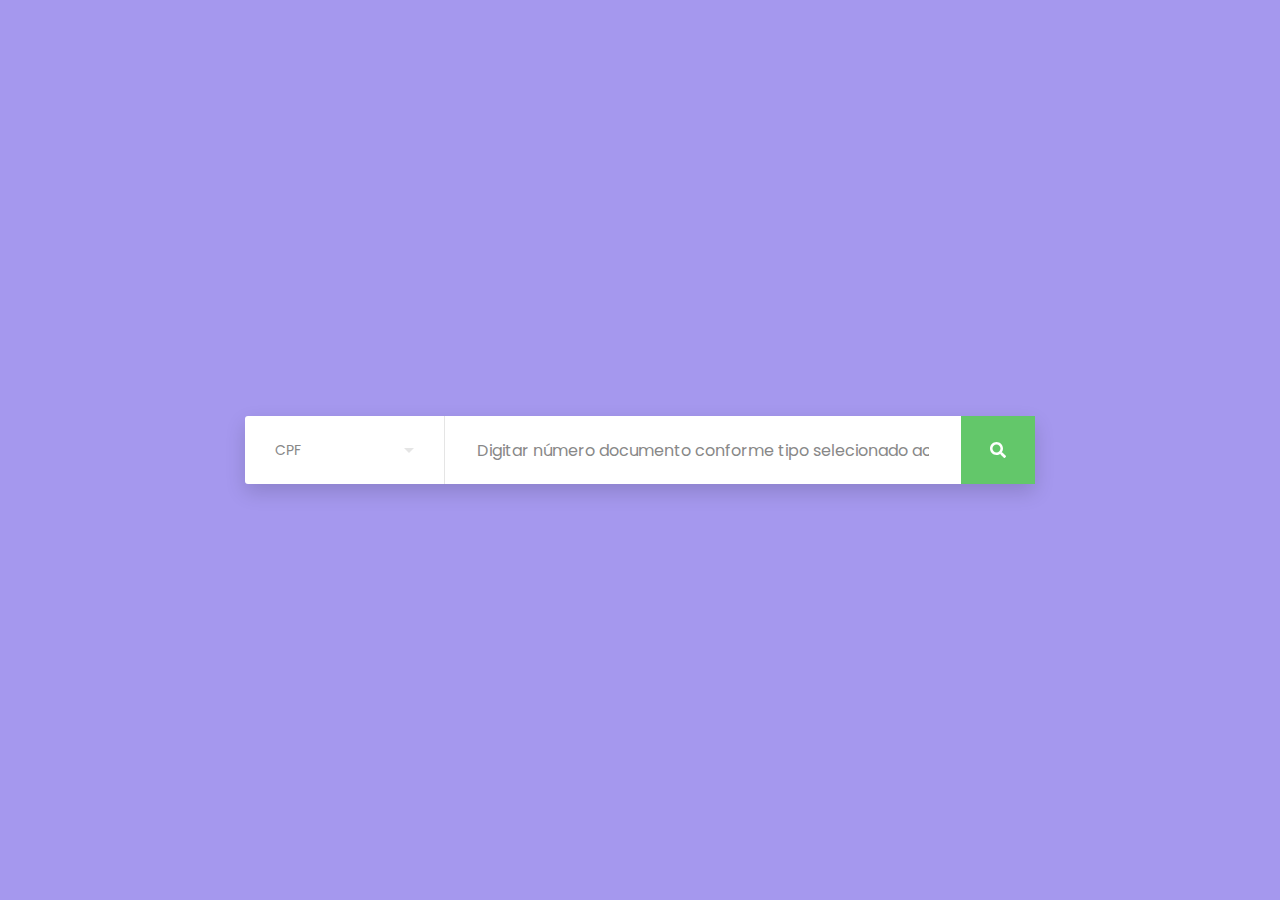
<file: Front/index.html>
<html>
  <head>
    <meta http-equiv="Content-Type" content="text/html; charset=UTF-8" />
    <meta name="viewport" content="width=device-width, initial-scale=1" />
    <meta http-equiv="X-UA-Compatible" content="IE=edge" />
    <meta name="author" content="colorlib.com">
    <link href="https://fonts.googleapis.com/css?family=Poppins" rel="stylesheet" />
    <link href="css/main.css" rel="stylesheet" />
    <script src="https://cdnjs.cloudflare.com/ajax/libs/jquery/3.4.1/jquery.min.js" integrity="sha256-CSXorXvZcTkaix6Yvo6HppcZGetbYMGWSFlBw8HfCJo=" crossorigin="anonymous"></script>
  
    <link href="https://stackpath.bootstrapcdn.com/bootstrap/4.3.1/css/bootstrap.min.css" rel="stylesheet" integrity="sha384-ggOyR0iXCbMQv3Xipma34MD+dH/1fQ784/j6cY/iJTQUOhcWr7x9JvoRxT2MZw1T" crossorigin="anonymous">
    <script src="https://stackpath.bootstrapcdn.com/bootstrap/4.3.1/js/bootstrap.bundle.min.js" integrity="sha384-xrRywqdh3PHs8keKZN+8zzc5TX0GRTLCcmivcbNJWm2rs5C8PRhcEn3czEjhAO9o" crossorigin="anonymous"></script>
    <script src="js/servicompo.js"></script>
  </head>
  <body>
    <div class="s003">
      <form>
        <div class="inner-form">
          <div class="input-field first-wrap">
            <div class="input-select">
              <select data-trigger="" name="choices-single-defaul" id="docType">
                <option placeholder="" value='cpf'>CPF</option>
                <option value='numOS'>Order de Serviço</option>
                <option value='numsinistro'>Número Sinistro</option>
              </select>
            </div>
          </div>
          <div class="input-field second-wrap">
            <input id="search" type="text"  autocomplete="off" placeholder="Digitar número documento conforme tipo selecionado ao lado." />
          </div>
          <div class="input-field third-wrap">
            <button class="btn-search" type="button" id="btnsearch">
              <svg class="svg-inline--fa fa-search fa-w-16" aria-hidden="true" data-prefix="fas" data-icon="search" role="img" xmlns="http://www.w3.org/2000/svg" viewBox="0 0 512 512">
                <path fill="currentColor" d="M505 442.7L405.3 343c-4.5-4.5-10.6-7-17-7H372c27.6-35.3 44-79.7 44-128C416 93.1 322.9 0 208 0S0 93.1 0 208s93.1 208 208 208c48.3 0 92.7-16.4 128-44v16.3c0 6.4 2.5 12.5 7 17l99.7 99.7c9.4 9.4 24.6 9.4 33.9 0l28.3-28.3c9.4-9.4 9.4-24.6.1-34zM208 336c-70.7 0-128-57.2-128-128 0-70.7 57.2-128 128-128 70.7 0 128 57.2 128 128 0 70.7-57.2 128-128 128z"></path>
              </svg>
            </button>
          </div>
        </div>
        <div id="dados" class="container"></div>
      </form>
    </div>


    <!-- Modal -->
<div class="modal fade" id="loadMe" tabindex="-1" role="dialog" aria-labelledby="loadMeLabel">
  <div class="modal-dialog modal-sm" role="document">
    <div class="modal-content">
      <div class="modal-body text-center">
        <div class="loader"></div>
        <div clas="loader-txt">
          <p>AGUARDE....</p>
        </div>
      </div>
    </div>
  </div>
</div>
    
    <script src="js/extention/choices.js"></script>
    
    <script>
      const choices = new Choices('[data-trigger]',
      {
        searchEnabled: false,
        itemSelectText: '',
      });

      $("#btnsearch").click(       
        function(){ 
          var docNumber = $("#search").val();
          var docType = $("#docType").val();
          $("#dados").html();
          getOrders(docType,docNumber);

        }
      );

    </script>
  </body><!-- This templates was made by Colorlib (https://colorlib.com) -->
</html>
</file>
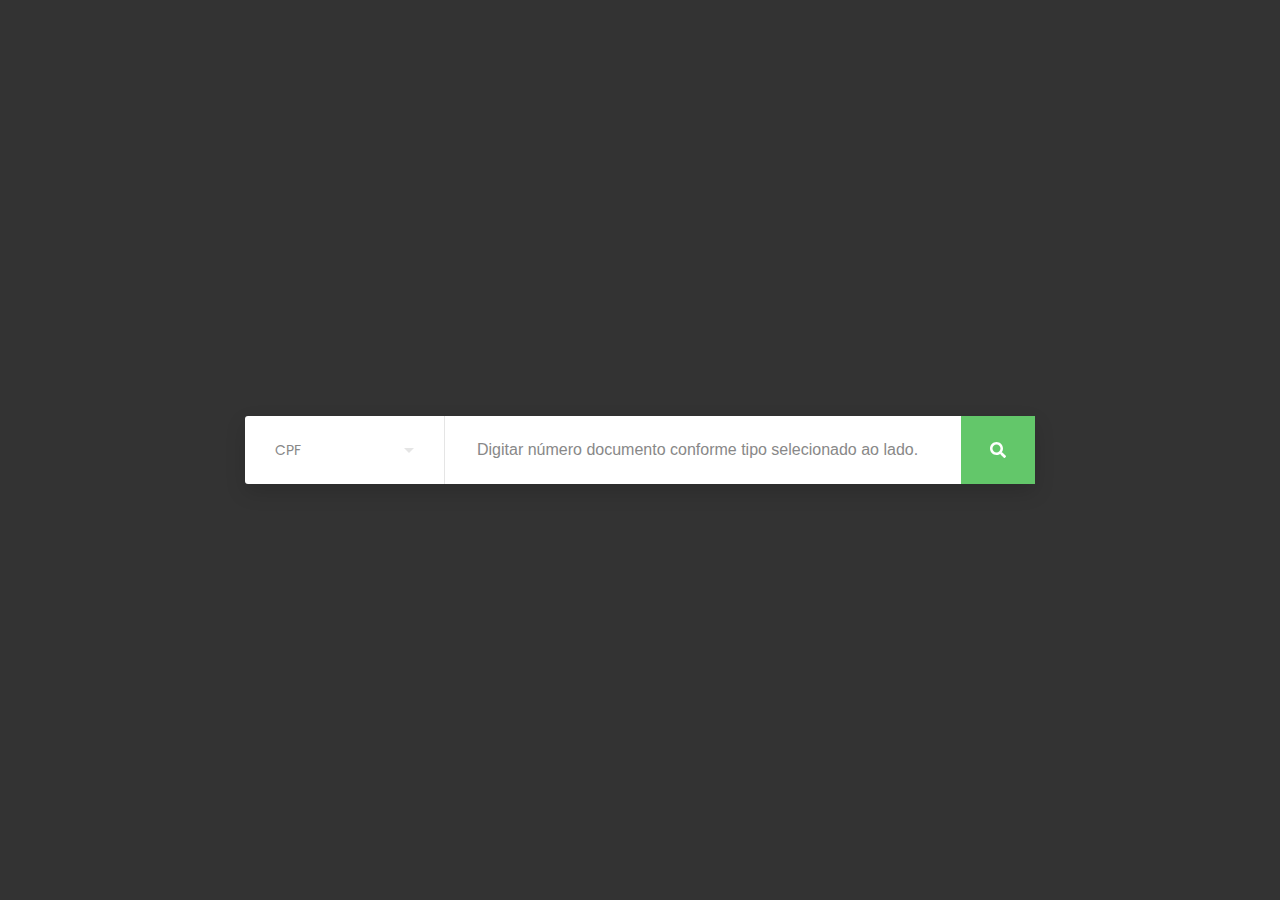
<file: Front-End/search-servicompo/index.html>
<html>
  <head>
    <meta http-equiv="Content-Type" content="text/html; charset=UTF-8" />
    <meta name="viewport" content="width=device-width, initial-scale=1" />
    <meta http-equiv="X-UA-Compatible" content="IE=edge" />
    <meta name="author" content="colorlib.com">
    <link href="https://fonts.googleapis.com/css?family=Poppins" rel="stylesheet" />
    <link href="css/main.css" rel="stylesheet" />
    <script src="https://cdnjs.cloudflare.com/ajax/libs/jquery/3.4.1/jquery.min.js" integrity="sha256-CSXorXvZcTkaix6Yvo6HppcZGetbYMGWSFlBw8HfCJo=" crossorigin="anonymous"></script>
  
  </head>
  <body>
    <div class="s003">
      <form>
        <div class="inner-form">
          <div class="input-field first-wrap">
            <div class="input-select">
              <select data-trigger="" name="choices-single-defaul" id="docType">
                <option placeholder="" value='cpf'>CPF</option>
                <option value='numOS'>Order de Serviço</option>
                <option vale='numSinistro'>Número Sinistro</option>
              </select>
            </div>
          </div>
          <div class="input-field second-wrap">
            <input id="search" type="text"  autocomplete="off" placeholder="Digitar número documento conforme tipo selecionado ao lado." />
          </div>
          <div class="input-field third-wrap">
            <button class="btn-search" type="button" id="btnsearch">
              <svg class="svg-inline--fa fa-search fa-w-16" aria-hidden="true" data-prefix="fas" data-icon="search" role="img" xmlns="http://www.w3.org/2000/svg" viewBox="0 0 512 512">
                <path fill="currentColor" d="M505 442.7L405.3 343c-4.5-4.5-10.6-7-17-7H372c27.6-35.3 44-79.7 44-128C416 93.1 322.9 0 208 0S0 93.1 0 208s93.1 208 208 208c48.3 0 92.7-16.4 128-44v16.3c0 6.4 2.5 12.5 7 17l99.7 99.7c9.4 9.4 24.6 9.4 33.9 0l28.3-28.3c9.4-9.4 9.4-24.6.1-34zM208 336c-70.7 0-128-57.2-128-128 0-70.7 57.2-128 128-128 70.7 0 128 57.2 128 128 0 70.7-57.2 128-128 128z"></path>
              </svg>
            </button>
          </div>
        </div>
      </form>
    </div>
    <script src="js/extention/choices.js"></script>
    <script src="js/servicompo.js"></script>
    <script>
      const choices = new Choices('[data-trigger]',
      {
        searchEnabled: false,
        itemSelectText: '',
      });

      $("#btnsearch").click(       
        function(){ 
          var docNumber = $("#search").val();
          var docType = $("#docType").val();
          getOrders(docType,docNumber);

        }
      );

    </script>
  </body><!-- This templates was made by Colorlib (https://colorlib.com) -->
</html>
</file>
<file: Front/css/main.css>
html {
  line-height: 1.15;
  /* 1 */
  -ms-text-size-adjust: 100%;
  /* 2 */
  -webkit-text-size-adjust: 100%;
  /* 2 */
}

/* Sections
   ========================================================================== */
/**
 * Remove the margin in all browsers (opinionated).
 */
body {
  margin: 0;
}

/**
 * Add the correct display in IE 9-.
 */
article,
aside,
footer,
header,
nav,
section {
  display: block;
}

/**
 * Correct the font size and margin on `h1` elements within `section` and
 * `article` contexts in Chrome, Firefox, and Safari.
 */
h1 {
  font-size: 2em;
  margin: 0.67em 0;
}

/* Grouping content
   ========================================================================== */
/**
 * Add the correct display in IE 9-.
 * 1. Add the correct display in IE.
 */
figcaption,
figure,
main {
  /* 1 */
  display: block;
}

/**
 * Add the correct margin in IE 8.
 */
figure {
  margin: 1em 40px;
}

/**
 * 1. Add the correct box sizing in Firefox.
 * 2. Show the overflow in Edge and IE.
 */
hr {
  box-sizing: content-box;
  /* 1 */
  height: 0;
  /* 1 */
  overflow: visible;
  /* 2 */
}

/**
 * 1. Correct the inheritance and scaling of font size in all browsers.
 * 2. Correct the odd `em` font sizing in all browsers.
 */
pre {
  font-family: monospace, monospace;
  /* 1 */
  font-size: 1em;
  /* 2 */
}

/* Text-level semantics
   ========================================================================== */
/**
 * 1. Remove the gray background on active links in IE 10.
 * 2. Remove gaps in links underline in iOS 8+ and Safari 8+.
 */
a {
  background-color: transparent;
  /* 1 */
  -webkit-text-decoration-skip: objects;
  /* 2 */
}

/**
 * 1. Remove the bottom border in Chrome 57- and Firefox 39-.
 * 2. Add the correct text decoration in Chrome, Edge, IE, Opera, and Safari.
 */
abbr[title] {
  border-bottom: none;
  /* 1 */
  text-decoration: underline;
  /* 2 */
  text-decoration: underline dotted;
  /* 2 */
}

/**
 * Prevent the duplicate application of `bolder` by the next rule in Safari 6.
 */
b,
strong {
  font-weight: inherit;
}

/**
 * Add the correct font weight in Chrome, Edge, and Safari.
 */
b,
strong {
  font-weight: bolder;
}

/**
 * 1. Correct the inheritance and scaling of font size in all browsers.
 * 2. Correct the odd `em` font sizing in all browsers.
 */
code,
kbd,
samp {
  font-family: monospace, monospace;
  /* 1 */
  font-size: 1em;
  /* 2 */
}

/**
 * Add the correct font style in Android 4.3-.
 */
dfn {
  font-style: italic;
}

/**
 * Add the correct background and color in IE 9-.
 */
mark {
  background-color: #ff0;
  color: #000;
}

/**
 * Add the correct font size in all browsers.
 */
small {
  font-size: 80%;
}

/**
 * Prevent `sub` and `sup` elements from affecting the line height in
 * all browsers.
 */
sub,
sup {
  font-size: 75%;
  line-height: 0;
  position: relative;
  vertical-align: baseline;
}

sub {
  bottom: -0.25em;
}

sup {
  top: -0.5em;
}

/* Embedded content
   ========================================================================== */
/**
 * Add the correct display in IE 9-.
 */
audio,
video {
  display: inline-block;
}

/**
 * Add the correct display in iOS 4-7.
 */
audio:not([controls]) {
  display: none;
  height: 0;
}

/**
 * Remove the border on images inside links in IE 10-.
 */
img {
  border-style: none;
}

/**
 * Hide the overflow in IE.
 */
svg:not(:root) {
  overflow: hidden;
}

/* Forms
   ========================================================================== */
/**
 * 1. Change the font styles in all browsers (opinionated).
 * 2. Remove the margin in Firefox and Safari.
 */
button,
input,
optgroup,
select,
textarea {
  font-family: sans-serif;
  /* 1 */
  font-size: 100%;
  /* 1 */
  line-height: 1.15;
  /* 1 */
  margin: 0;
  /* 2 */
}

/**
 * Show the overflow in IE.
 * 1. Show the overflow in Edge.
 */
button,
input {
  /* 1 */
  overflow: visible;
}

/**
 * Remove the inheritance of text transform in Edge, Firefox, and IE.
 * 1. Remove the inheritance of text transform in Firefox.
 */
button,
select {
  /* 1 */
  text-transform: none;
}

/**
 * 1. Prevent a WebKit bug where (2) destroys native `audio` and `video`
 *    controls in Android 4.
 * 2. Correct the inability to style clickable types in iOS and Safari.
 */
button,
html [type="button"],
[type="reset"],
[type="submit"] {
  -webkit-appearance: button;
  /* 2 */
}

/**
 * Remove the inner border and padding in Firefox.
 */
button::-moz-focus-inner,
[type="button"]::-moz-focus-inner,
[type="reset"]::-moz-focus-inner,
[type="submit"]::-moz-focus-inner {
  border-style: none;
  padding: 0;
}

/**
 * Restore the focus styles unset by the previous rule.
 */
button:-moz-focusring,
[type="button"]:-moz-focusring,
[type="reset"]:-moz-focusring,
[type="submit"]:-moz-focusring {
  outline: 1px dotted ButtonText;
}

/**
 * Correct the padding in Firefox.
 */
fieldset {
  padding: 0.35em 0.75em 0.625em;
}

/**
 * 1. Correct the text wrapping in Edge and IE.
 * 2. Correct the color inheritance from `fieldset` elements in IE.
 * 3. Remove the padding so developers are not caught out when they zero out
 *    `fieldset` elements in all browsers.
 */
legend {
  box-sizing: border-box;
  /* 1 */
  color: inherit;
  /* 2 */
  display: table;
  /* 1 */
  max-width: 100%;
  /* 1 */
  padding: 0;
  /* 3 */
  white-space: normal;
  /* 1 */
}

/**
 * 1. Add the correct display in IE 9-.
 * 2. Add the correct vertical alignment in Chrome, Firefox, and Opera.
 */
progress {
  display: inline-block;
  /* 1 */
  vertical-align: baseline;
  /* 2 */
}

/**
 * Remove the default vertical scrollbar in IE.
 */
textarea {
  overflow: auto;
}

/**
 * 1. Add the correct box sizing in IE 10-.
 * 2. Remove the padding in IE 10-.
 */
[type="checkbox"],
[type="radio"] {
  box-sizing: border-box;
  /* 1 */
  padding: 0;
  /* 2 */
}

/**
 * Correct the cursor style of increment and decrement buttons in Chrome.
 */
[type="number"]::-webkit-inner-spin-button,
[type="number"]::-webkit-outer-spin-button {
  height: auto;
}

/**
 * 1. Correct the odd appearance in Chrome and Safari.
 * 2. Correct the outline style in Safari.
 */
[type="search"] {
  -webkit-appearance: textfield;
  /* 1 */
  outline-offset: -2px;
  /* 2 */
}

/**
 * Remove the inner padding and cancel buttons in Chrome and Safari on macOS.
 */
[type="search"]::-webkit-search-cancel-button,
[type="search"]::-webkit-search-decoration {
  -webkit-appearance: none;
}

/**
 * 1. Correct the inability to style clickable types in iOS and Safari.
 * 2. Change font properties to `inherit` in Safari.
 */
::-webkit-file-upload-button {
  -webkit-appearance: button;
  /* 1 */
  font: inherit;
  /* 2 */
}

/* Interactive
   ========================================================================== */
/*
 * Add the correct display in IE 9-.
 * 1. Add the correct display in Edge, IE, and Firefox.
 */
details,
menu {
  display: block;
}

/*
 * Add the correct display in all browsers.
 */
summary {
  display: list-item;
}

/* Scripting
   ========================================================================== */
/**
 * Add the correct display in IE 9-.
 */
canvas {
  display: inline-block;
}

/**
 * Add the correct display in IE.
 */
template {
  display: none;
}

/* Hidden
   ========================================================================== */
/**
 * Add the correct display in IE 10-.
 */
[hidden] {
  display: none;
}

html {
  height: 100%;
}

fieldset {
  margin: 0;
  padding: 0;
  -webkit-margin-start: 0;
  -webkit-margin-end: 0;
  -webkit-padding-before: 0;
  -webkit-padding-start: 0;
  -webkit-padding-end: 0;
  -webkit-padding-after: 0;
  border: 0;
}

legend {
  margin: 0;
  padding: 0;
  display: block;
  -webkit-padding-start: 0;
  -webkit-padding-end: 0;
}

/*===============================
=            Choices            =
===============================*/
.choices {
  position: relative;
  margin-bottom: 24px;
  font-size: 16px;
}

.choices:focus {
  outline: none;
}

.choices:last-child {
  margin-bottom: 0;
}

.choices.is-disabled .choices__inner, .choices.is-disabled .choices__input {
  background-color: #EAEAEA;
  cursor: not-allowed;
  -webkit-user-select: none;
     -moz-user-select: none;
      -ms-user-select: none;
          user-select: none;
}

.choices.is-disabled .choices__item {
  cursor: not-allowed;
}

.choices[data-type*="select-one"] {
  cursor: pointer;
}

.choices[data-type*="select-one"] .choices__inner {
  padding-bottom: 7.5px;
}

.choices[data-type*="select-one"] .choices__input {
  display: block;
  width: 100%;
  padding: 10px;
  border-bottom: 1px solid #DDDDDD;
  background-color: #FFFFFF;
  margin: 0;
}

.choices[data-type*="select-one"] .choices__button {
  background-image: url("../../icons/cross-inverse.svg");
  padding: 0;
  background-size: 8px;
  height: 100%;
  position: absolute;
  top: 50%;
  right: 0;
  margin-top: -10px;
  margin-right: 25px;
  height: 20px;
  width: 20px;
  border-radius: 10em;
  opacity: .5;
}

.choices[data-type*="select-one"] .choices__button:hover, .choices[data-type*="select-one"] .choices__button:focus {
  opacity: 1;
}

.choices[data-type*="select-one"] .choices__button:focus {
  box-shadow: 0px 0px 0px 2px #00BCD4;
}

.choices[data-type*="select-one"]:after {
  content: "";
  height: 0;
  width: 0;
  border-style: solid;
  border-color: #333333 transparent transparent transparent;
  border-width: 5px;
  position: absolute;
  right: 11.5px;
  top: 50%;
  margin-top: -2.5px;
  pointer-events: none;
}

.choices[data-type*="select-one"].is-open:after {
  border-color: transparent transparent #333333 transparent;
  margin-top: -7.5px;
}

.choices[data-type*="select-one"][dir="rtl"]:after {
  left: 11.5px;
  right: auto;
}

.choices[data-type*="select-one"][dir="rtl"] .choices__button {
  right: auto;
  left: 0;
  margin-left: 25px;
  margin-right: 0;
}

.choices[data-type*="select-multiple"] .choices__inner, .choices[data-type*="text"] .choices__inner {
  cursor: text;
}

.choices[data-type*="select-multiple"] .choices__button, .choices[data-type*="text"] .choices__button {
  position: relative;
  display: inline-block;
  margin-top: 0;
  margin-right: -4px;
  margin-bottom: 0;
  margin-left: 8px;
  padding-left: 16px;
  border-left: 1px solid #008fa1;
  background-image: url("../../icons/cross.svg");
  background-size: 8px;
  width: 8px;
  line-height: 1;
  opacity: .75;
}

.choices[data-type*="select-multiple"] .choices__button:hover, .choices[data-type*="select-multiple"] .choices__button:focus, .choices[data-type*="text"] .choices__button:hover, .choices[data-type*="text"] .choices__button:focus {
  opacity: 1;
}

.choices__inner {
  display: inline-block;
  vertical-align: top;
  width: 100%;
  background-color: #f9f9f9;
  padding: 7.5px 7.5px 3.75px;
  border: 1px solid #DDDDDD;
  border-radius: 2.5px;
  font-size: 14px;
  min-height: 44px;
  overflow: hidden;
}

.is-focused .choices__inner, .is-open .choices__inner {
  border-color: #b7b7b7;
}

.is-open .choices__inner {
  border-radius: 2.5px 2.5px 0 0;
}

.is-flipped.is-open .choices__inner {
  border-radius: 0 0 2.5px 2.5px;
}

.choices__list {
  margin: 0;
  padding-left: 0;
  list-style: none;
}

.choices__list--single {
  display: inline-block;
  padding: 4px 16px 4px 4px;
  width: 100%;
}

[dir="rtl"] .choices__list--single {
  padding-right: 4px;
  padding-left: 16px;
}

.choices__list--single .choices__item {
  width: 100%;
}

.choices__list--multiple {
  display: inline;
}

.choices__list--multiple .choices__item {
  display: inline-block;
  vertical-align: middle;
  border-radius: 20px;
  padding: 4px 10px;
  font-size: 12px;
  font-weight: 500;
  margin-right: 3.75px;
  margin-bottom: 3.75px;
  background-color: #00BCD4;
  border: 1px solid #00a5bb;
  color: #FFFFFF;
  word-break: break-all;
}

.choices__list--multiple .choices__item[data-deletable] {
  padding-right: 5px;
}

[dir="rtl"] .choices__list--multiple .choices__item {
  margin-right: 0;
  margin-left: 3.75px;
}

.choices__list--multiple .choices__item.is-highlighted {
  background-color: #00a5bb;
  border: 1px solid #008fa1;
}

.is-disabled .choices__list--multiple .choices__item {
  background-color: #aaaaaa;
  border: 1px solid #919191;
}

.choices__list--dropdown {
  display: none;
  z-index: 1;
  position: absolute;
  width: 100%;
  background-color: #FFFFFF;
  border: 1px solid #DDDDDD;
  top: 100%;
  margin-top: -1px;
  border-bottom-left-radius: 2.5px;
  border-bottom-right-radius: 2.5px;
  overflow: hidden;
  word-break: break-all;
}

.choices__list--dropdown.is-active {
  display: block;
}

.is-open .choices__list--dropdown {
  border-color: #b7b7b7;
}

.is-flipped .choices__list--dropdown {
  top: auto;
  bottom: 100%;
  margin-top: 0;
  margin-bottom: -1px;
  border-radius: .25rem .25rem 0 0;
}

.choices__list--dropdown .choices__list {
  position: relative;
  max-height: 300px;
  overflow: auto;
  -webkit-overflow-scrolling: touch;
  will-change: scroll-position;
}

.choices__list--dropdown .choices__item {
  position: relative;
  padding: 10px;
  font-size: 14px;
}

[dir="rtl"] .choices__list--dropdown .choices__item {
  text-align: right;
}

@media (min-width: 640px) {
  .choices__list--dropdown .choices__item--selectable {
    padding-right: 100px;
  }
  .choices__list--dropdown .choices__item--selectable:after {
    content: attr(data-select-text);
    font-size: 12px;
    opacity: 0;
    position: absolute;
    right: 10px;
    top: 50%;
    transform: translateY(-50%);
  }
  [dir="rtl"] .choices__list--dropdown .choices__item--selectable {
    text-align: right;
    padding-left: 100px;
    padding-right: 10px;
  }
  [dir="rtl"] .choices__list--dropdown .choices__item--selectable:after {
    right: auto;
    left: 10px;
  }
}

.choices__list--dropdown .choices__item--selectable.is-highlighted {
  background-color: #f2f2f2;
}

.choices__list--dropdown .choices__item--selectable.is-highlighted:after {
  opacity: .5;
}

.choices__item {
  cursor: default;
}

.choices__item--selectable {
  cursor: pointer;
}

.choices__item--disabled {
  cursor: not-allowed;
  -webkit-user-select: none;
     -moz-user-select: none;
      -ms-user-select: none;
          user-select: none;
  opacity: .5;
}

.choices__heading {
  font-weight: 600;
  font-size: 12px;
  padding: 10px;
  border-bottom: 1px solid #f7f7f7;
  color: gray;
}

.choices__button {
  text-indent: -9999px;
  -webkit-appearance: none;
  -moz-appearance: none;
       appearance: none;
  border: 0;
  background-color: transparent;
  background-repeat: no-repeat;
  background-position: center;
  cursor: pointer;
}

.choices__button:focus {
  outline: none;
}

.choices__input {
  display: inline-block;
  vertical-align: baseline;
  background-color: #f9f9f9;
  font-size: 14px;
  margin-bottom: 5px;
  border: 0;
  border-radius: 0;
  max-width: 100%;
  padding: 4px 0 4px 2px;
}

.choices__input:focus {
  outline: 0;
}

[dir="rtl"] .choices__input {
  padding-right: 2px;
  padding-left: 0;
}

.choices__placeholder {
  opacity: .5;
}

/*=====  End of Choices  ======*/
* {
  box-sizing: border-box;
}

.s003 {
  min-height: 100vh;
  display: -ms-flexbox;
  display: flex;
  -ms-flex-pack: center;
      justify-content: center;
  -ms-flex-align: center;
      align-items: center;
  font-family: 'Poppins', sans-serif;
  background-color: #a598ee;
  background-size: cover;
  background-position: center center;
  padding: 15px;
}

.s003 form {
  width: 100%;
  max-width: 790px;
  margin-bottom: 0;
}

.s003 form .inner-form {
  background: #fff;
  display: -ms-flexbox;
  display: flex;
  width: 100%;
  -ms-flex-pack: justify;
      justify-content: space-between;
  -ms-flex-align: center;
      align-items: center;
  box-shadow: 0px 8px 20px 0px rgba(0, 0, 0, 0.15);
  border-radius: 3px;
}

.s003 form .inner-form .input-field {
  height: 68px;
}

.s003 form .inner-form .input-field input {
  height: 100%;
  background: transparent;
  border: 0;
  display: block;
  width: 100%;
  padding: 10px 32px;
  font-size: 16px;
  color: #555;
}

.s003 form .inner-form .input-field input.placeholder {
  color: #888;
  font-size: 16px;
}

.s003 form .inner-form .input-field input:-moz-placeholder {
  color: #888;
  font-size: 16px;
}

.s003 form .inner-form .input-field input::-webkit-input-placeholder {
  color: #888;
  font-size: 16px;
}

.s003 form .inner-form .input-field input:hover, .s003 form .inner-form .input-field input:focus {
  box-shadow: none;
  outline: 0;
  border-color: #fff;
}

.s003 form .inner-form .input-field.first-wrap {
  width: 200px;
  border-right: 1px solid rgba(0, 0, 0, 0.1);
}

.s003 form .inner-form .input-field.first-wrap .choices__inner {
  background: transparent;
  border-radius: 0;
  border: 0;
  height: 100%;
  color: #fff;
  display: -ms-flexbox;
  display: flex;
  -ms-flex-align: center;
      align-items: center;
  padding: 10px 30px;
}

.s003 form .inner-form .input-field.first-wrap .choices__inner .choices__list.choices__list--single {
  display: -ms-flexbox;
  display: flex;
  padding: 0;
  -ms-flex-align: center;
      align-items: center;
  height: 100%;
}

.s003 form .inner-form .input-field.first-wrap .choices__inner .choices__item.choices__item--selectable.choices__placeholder {
  display: -ms-flexbox;
  display: flex;
  -ms-flex-align: center;
      align-items: center;
  height: 100%;
  opacity: 1;
  color: #888;
}

.s003 form .inner-form .input-field.first-wrap .choices__inner .choices__list--single .choices__item {
  display: -ms-flexbox;
  display: flex;
  -ms-flex-align: center;
      align-items: center;
  height: 100%;
  color: #555;
}

.s003 form .inner-form .input-field.first-wrap .choices[data-type*="select-one"]:after {
  right: 30px;
  border-color: #e5e5e5 transparent transparent transparent;
}

.s003 form .inner-form .input-field.first-wrap .choices__list.choices__list--dropdown {
  border: 0;
  background: #fff;
  padding: 20px 30px;
  margin-top: 2px;
  border-radius: 4px;
  box-shadow: 0px 8px 20px 0px rgba(0, 0, 0, 0.15);
}

.s003 form .inner-form .input-field.first-wrap .choices__list.choices__list--dropdown .choices__item--selectable {
  padding-right: 0;
}

.s003 form .inner-form .input-field.first-wrap .choices__list--dropdown .choices__item--selectable.is-highlighted {
  background: #fff;
  color: #63c76a;
}

.s003 form .inner-form .input-field.first-wrap .choices__list--dropdown .choices__item {
  color: #555;
  min-height: 24px;
}

.s003 form .inner-form .input-field.second-wrap {
  -ms-flex-positive: 1;
      flex-grow: 1;
}

.s003 form .inner-form .input-field.third-wrap {
  width: 74px;
}

.s003 form .inner-form .input-field.third-wrap .btn-search {
  height: 100%;
  width: 100%;
  white-space: nowrap;
  color: #fff;
  border: 0;
  cursor: pointer;
  background: #63c76a;
  transition: all .2s ease-out, color .2s ease-out;
}

.s003 form .inner-form .input-field.third-wrap .btn-search svg {
  width: 16px;
}

.s003 form .inner-form .input-field.third-wrap .btn-search:hover {
  background: #50c058;
}

.s003 form .inner-form .input-field.third-wrap .btn-search:focus {
  outline: 0;
  box-shadow: none;
}

@media screen and (max-width: 992px) {
  .s003 form .inner-form .input-field {
    height: 50px;
  }
}

@media screen and (max-width: 767px) {
  .s003 form .inner-form {
    -ms-flex-wrap: wrap;
        flex-wrap: wrap;
    padding: 20px;
  }
  .s003 form .inner-form .input-field {
    margin-bottom: 20px;
    border-bottom: 1px solid rgba(0, 0, 0, 0.1);
  }
  .s003 form .inner-form .input-field input {
    padding: 10px 15px;
  }
  .s003 form .inner-form .input-field.first-wrap {
    width: 100%;
    border-right: 0;
  }
  .s003 form .inner-form .input-field.first-wrap .choices__inner {
    padding: 10px 15px;
  }
  .s003 form .inner-form .input-field.first-wrap .choices[data-type*="select-one"]:after {
    right: 11.5px;
    border-color: #e5e5e5 transparent transparent transparent;
  }
  .s003 form .inner-form .input-field.second-wrap {
    width: 100%;
    margin-bottom: 30px;
  }
  .s003 form .inner-form .input-field.second-wrap input {
    border: 1px solid rgba(255, 255, 255, 0.3);
  }
  .s003 form .inner-form .input-field.third-wrap {
    margin-bottom: 0;
    width: 100%;
  }
}

.box-row{
  display: flex;
}



/** SPINNER CREATION **/

.loader {
  position: relative;
  text-align: center;
  margin: 15px auto 35px auto;
  z-index: 9999;
  display: block;
  width: 80px;
  height: 80px;
  border: 10px solid rgba(0, 0, 0, .3);
  border-radius: 50%;
  border-top-color: #000;
  animation: spin 1s ease-in-out infinite;
  -webkit-animation: spin 1s ease-in-out infinite;
}

@keyframes spin {
  to {
    -webkit-transform: rotate(360deg);
  }
}

@-webkit-keyframes spin {
  to {
    -webkit-transform: rotate(360deg);
  }
}


/** MODAL STYLING **/

.modal-content {
  border-radius: 0px;
  box-shadow: 0 0 20px 8px rgba(0, 0, 0, 0.7);
}

.modal-backdrop.show {
  opacity: 0.75;
}

.loader-txt {
  p {
    font-size: 13px;
    color: #666;
    small {
      font-size: 11.5px;
      color: #999;
    }
  }
}

#output {
  padding: 25px 15px;
  background: #222;
  border: 1px solid #222;
  max-width: 350px;
  margin: 35px auto;
  font-family: 'Roboto', sans-serif !important;
  p.subtle {
    color: #555;
    font-style: italic;
    font-family: 'Roboto', sans-serif !important;
  }
  h4 {
    font-weight: 300 !important;
    font-size: 1.1em;
    font-family: 'Roboto', sans-serif !important;
  }
  p {
    font-family: 'Roboto', sans-serif !important;
    font-size: 0.9em;
    b {
      text-transform: uppercase;
      text-decoration: underline;
    }
  }
}
</file>
<file: Front-End/search-servicompo/css/main.css>
html {
  line-height: 1.15;
  /* 1 */
  -ms-text-size-adjust: 100%;
  /* 2 */
  -webkit-text-size-adjust: 100%;
  /* 2 */
}

/* Sections
   ========================================================================== */
/**
 * Remove the margin in all browsers (opinionated).
 */
body {
  margin: 0;
}

/**
 * Add the correct display in IE 9-.
 */
article,
aside,
footer,
header,
nav,
section {
  display: block;
}

/**
 * Correct the font size and margin on `h1` elements within `section` and
 * `article` contexts in Chrome, Firefox, and Safari.
 */
h1 {
  font-size: 2em;
  margin: 0.67em 0;
}

/* Grouping content
   ========================================================================== */
/**
 * Add the correct display in IE 9-.
 * 1. Add the correct display in IE.
 */
figcaption,
figure,
main {
  /* 1 */
  display: block;
}

/**
 * Add the correct margin in IE 8.
 */
figure {
  margin: 1em 40px;
}

/**
 * 1. Add the correct box sizing in Firefox.
 * 2. Show the overflow in Edge and IE.
 */
hr {
  box-sizing: content-box;
  /* 1 */
  height: 0;
  /* 1 */
  overflow: visible;
  /* 2 */
}

/**
 * 1. Correct the inheritance and scaling of font size in all browsers.
 * 2. Correct the odd `em` font sizing in all browsers.
 */
pre {
  font-family: monospace, monospace;
  /* 1 */
  font-size: 1em;
  /* 2 */
}

/* Text-level semantics
   ========================================================================== */
/**
 * 1. Remove the gray background on active links in IE 10.
 * 2. Remove gaps in links underline in iOS 8+ and Safari 8+.
 */
a {
  background-color: transparent;
  /* 1 */
  -webkit-text-decoration-skip: objects;
  /* 2 */
}

/**
 * 1. Remove the bottom border in Chrome 57- and Firefox 39-.
 * 2. Add the correct text decoration in Chrome, Edge, IE, Opera, and Safari.
 */
abbr[title] {
  border-bottom: none;
  /* 1 */
  text-decoration: underline;
  /* 2 */
  text-decoration: underline dotted;
  /* 2 */
}

/**
 * Prevent the duplicate application of `bolder` by the next rule in Safari 6.
 */
b,
strong {
  font-weight: inherit;
}

/**
 * Add the correct font weight in Chrome, Edge, and Safari.
 */
b,
strong {
  font-weight: bolder;
}

/**
 * 1. Correct the inheritance and scaling of font size in all browsers.
 * 2. Correct the odd `em` font sizing in all browsers.
 */
code,
kbd,
samp {
  font-family: monospace, monospace;
  /* 1 */
  font-size: 1em;
  /* 2 */
}

/**
 * Add the correct font style in Android 4.3-.
 */
dfn {
  font-style: italic;
}

/**
 * Add the correct background and color in IE 9-.
 */
mark {
  background-color: #ff0;
  color: #000;
}

/**
 * Add the correct font size in all browsers.
 */
small {
  font-size: 80%;
}

/**
 * Prevent `sub` and `sup` elements from affecting the line height in
 * all browsers.
 */
sub,
sup {
  font-size: 75%;
  line-height: 0;
  position: relative;
  vertical-align: baseline;
}

sub {
  bottom: -0.25em;
}

sup {
  top: -0.5em;
}

/* Embedded content
   ========================================================================== */
/**
 * Add the correct display in IE 9-.
 */
audio,
video {
  display: inline-block;
}

/**
 * Add the correct display in iOS 4-7.
 */
audio:not([controls]) {
  display: none;
  height: 0;
}

/**
 * Remove the border on images inside links in IE 10-.
 */
img {
  border-style: none;
}

/**
 * Hide the overflow in IE.
 */
svg:not(:root) {
  overflow: hidden;
}

/* Forms
   ========================================================================== */
/**
 * 1. Change the font styles in all browsers (opinionated).
 * 2. Remove the margin in Firefox and Safari.
 */
button,
input,
optgroup,
select,
textarea {
  font-family: sans-serif;
  /* 1 */
  font-size: 100%;
  /* 1 */
  line-height: 1.15;
  /* 1 */
  margin: 0;
  /* 2 */
}

/**
 * Show the overflow in IE.
 * 1. Show the overflow in Edge.
 */
button,
input {
  /* 1 */
  overflow: visible;
}

/**
 * Remove the inheritance of text transform in Edge, Firefox, and IE.
 * 1. Remove the inheritance of text transform in Firefox.
 */
button,
select {
  /* 1 */
  text-transform: none;
}

/**
 * 1. Prevent a WebKit bug where (2) destroys native `audio` and `video`
 *    controls in Android 4.
 * 2. Correct the inability to style clickable types in iOS and Safari.
 */
button,
html [type="button"],
[type="reset"],
[type="submit"] {
  -webkit-appearance: button;
  /* 2 */
}

/**
 * Remove the inner border and padding in Firefox.
 */
button::-moz-focus-inner,
[type="button"]::-moz-focus-inner,
[type="reset"]::-moz-focus-inner,
[type="submit"]::-moz-focus-inner {
  border-style: none;
  padding: 0;
}

/**
 * Restore the focus styles unset by the previous rule.
 */
button:-moz-focusring,
[type="button"]:-moz-focusring,
[type="reset"]:-moz-focusring,
[type="submit"]:-moz-focusring {
  outline: 1px dotted ButtonText;
}

/**
 * Correct the padding in Firefox.
 */
fieldset {
  padding: 0.35em 0.75em 0.625em;
}

/**
 * 1. Correct the text wrapping in Edge and IE.
 * 2. Correct the color inheritance from `fieldset` elements in IE.
 * 3. Remove the padding so developers are not caught out when they zero out
 *    `fieldset` elements in all browsers.
 */
legend {
  box-sizing: border-box;
  /* 1 */
  color: inherit;
  /* 2 */
  display: table;
  /* 1 */
  max-width: 100%;
  /* 1 */
  padding: 0;
  /* 3 */
  white-space: normal;
  /* 1 */
}

/**
 * 1. Add the correct display in IE 9-.
 * 2. Add the correct vertical alignment in Chrome, Firefox, and Opera.
 */
progress {
  display: inline-block;
  /* 1 */
  vertical-align: baseline;
  /* 2 */
}

/**
 * Remove the default vertical scrollbar in IE.
 */
textarea {
  overflow: auto;
}

/**
 * 1. Add the correct box sizing in IE 10-.
 * 2. Remove the padding in IE 10-.
 */
[type="checkbox"],
[type="radio"] {
  box-sizing: border-box;
  /* 1 */
  padding: 0;
  /* 2 */
}

/**
 * Correct the cursor style of increment and decrement buttons in Chrome.
 */
[type="number"]::-webkit-inner-spin-button,
[type="number"]::-webkit-outer-spin-button {
  height: auto;
}

/**
 * 1. Correct the odd appearance in Chrome and Safari.
 * 2. Correct the outline style in Safari.
 */
[type="search"] {
  -webkit-appearance: textfield;
  /* 1 */
  outline-offset: -2px;
  /* 2 */
}

/**
 * Remove the inner padding and cancel buttons in Chrome and Safari on macOS.
 */
[type="search"]::-webkit-search-cancel-button,
[type="search"]::-webkit-search-decoration {
  -webkit-appearance: none;
}

/**
 * 1. Correct the inability to style clickable types in iOS and Safari.
 * 2. Change font properties to `inherit` in Safari.
 */
::-webkit-file-upload-button {
  -webkit-appearance: button;
  /* 1 */
  font: inherit;
  /* 2 */
}

/* Interactive
   ========================================================================== */
/*
 * Add the correct display in IE 9-.
 * 1. Add the correct display in Edge, IE, and Firefox.
 */
details,
menu {
  display: block;
}

/*
 * Add the correct display in all browsers.
 */
summary {
  display: list-item;
}

/* Scripting
   ========================================================================== */
/**
 * Add the correct display in IE 9-.
 */
canvas {
  display: inline-block;
}

/**
 * Add the correct display in IE.
 */
template {
  display: none;
}

/* Hidden
   ========================================================================== */
/**
 * Add the correct display in IE 10-.
 */
[hidden] {
  display: none;
}

html {
  height: 100%;
}

fieldset {
  margin: 0;
  padding: 0;
  -webkit-margin-start: 0;
  -webkit-margin-end: 0;
  -webkit-padding-before: 0;
  -webkit-padding-start: 0;
  -webkit-padding-end: 0;
  -webkit-padding-after: 0;
  border: 0;
}

legend {
  margin: 0;
  padding: 0;
  display: block;
  -webkit-padding-start: 0;
  -webkit-padding-end: 0;
}

/*===============================
=            Choices            =
===============================*/
.choices {
  position: relative;
  margin-bottom: 24px;
  font-size: 16px;
}

.choices:focus {
  outline: none;
}

.choices:last-child {
  margin-bottom: 0;
}

.choices.is-disabled .choices__inner, .choices.is-disabled .choices__input {
  background-color: #EAEAEA;
  cursor: not-allowed;
  -webkit-user-select: none;
     -moz-user-select: none;
      -ms-user-select: none;
          user-select: none;
}

.choices.is-disabled .choices__item {
  cursor: not-allowed;
}

.choices[data-type*="select-one"] {
  cursor: pointer;
}

.choices[data-type*="select-one"] .choices__inner {
  padding-bottom: 7.5px;
}

.choices[data-type*="select-one"] .choices__input {
  display: block;
  width: 100%;
  padding: 10px;
  border-bottom: 1px solid #DDDDDD;
  background-color: #FFFFFF;
  margin: 0;
}

.choices[data-type*="select-one"] .choices__button {
  background-image: url("../../icons/cross-inverse.svg");
  padding: 0;
  background-size: 8px;
  height: 100%;
  position: absolute;
  top: 50%;
  right: 0;
  margin-top: -10px;
  margin-right: 25px;
  height: 20px;
  width: 20px;
  border-radius: 10em;
  opacity: .5;
}

.choices[data-type*="select-one"] .choices__button:hover, .choices[data-type*="select-one"] .choices__button:focus {
  opacity: 1;
}

.choices[data-type*="select-one"] .choices__button:focus {
  box-shadow: 0px 0px 0px 2px #00BCD4;
}

.choices[data-type*="select-one"]:after {
  content: "";
  height: 0;
  width: 0;
  border-style: solid;
  border-color: #333333 transparent transparent transparent;
  border-width: 5px;
  position: absolute;
  right: 11.5px;
  top: 50%;
  margin-top: -2.5px;
  pointer-events: none;
}

.choices[data-type*="select-one"].is-open:after {
  border-color: transparent transparent #333333 transparent;
  margin-top: -7.5px;
}

.choices[data-type*="select-one"][dir="rtl"]:after {
  left: 11.5px;
  right: auto;
}

.choices[data-type*="select-one"][dir="rtl"] .choices__button {
  right: auto;
  left: 0;
  margin-left: 25px;
  margin-right: 0;
}

.choices[data-type*="select-multiple"] .choices__inner, .choices[data-type*="text"] .choices__inner {
  cursor: text;
}

.choices[data-type*="select-multiple"] .choices__button, .choices[data-type*="text"] .choices__button {
  position: relative;
  display: inline-block;
  margin-top: 0;
  margin-right: -4px;
  margin-bottom: 0;
  margin-left: 8px;
  padding-left: 16px;
  border-left: 1px solid #008fa1;
  background-image: url("../../icons/cross.svg");
  background-size: 8px;
  width: 8px;
  line-height: 1;
  opacity: .75;
}

.choices[data-type*="select-multiple"] .choices__button:hover, .choices[data-type*="select-multiple"] .choices__button:focus, .choices[data-type*="text"] .choices__button:hover, .choices[data-type*="text"] .choices__button:focus {
  opacity: 1;
}

.choices__inner {
  display: inline-block;
  vertical-align: top;
  width: 100%;
  background-color: #f9f9f9;
  padding: 7.5px 7.5px 3.75px;
  border: 1px solid #DDDDDD;
  border-radius: 2.5px;
  font-size: 14px;
  min-height: 44px;
  overflow: hidden;
}

.is-focused .choices__inner, .is-open .choices__inner {
  border-color: #b7b7b7;
}

.is-open .choices__inner {
  border-radius: 2.5px 2.5px 0 0;
}

.is-flipped.is-open .choices__inner {
  border-radius: 0 0 2.5px 2.5px;
}

.choices__list {
  margin: 0;
  padding-left: 0;
  list-style: none;
}

.choices__list--single {
  display: inline-block;
  padding: 4px 16px 4px 4px;
  width: 100%;
}

[dir="rtl"] .choices__list--single {
  padding-right: 4px;
  padding-left: 16px;
}

.choices__list--single .choices__item {
  width: 100%;
}

.choices__list--multiple {
  display: inline;
}

.choices__list--multiple .choices__item {
  display: inline-block;
  vertical-align: middle;
  border-radius: 20px;
  padding: 4px 10px;
  font-size: 12px;
  font-weight: 500;
  margin-right: 3.75px;
  margin-bottom: 3.75px;
  background-color: #00BCD4;
  border: 1px solid #00a5bb;
  color: #FFFFFF;
  word-break: break-all;
}

.choices__list--multiple .choices__item[data-deletable] {
  padding-right: 5px;
}

[dir="rtl"] .choices__list--multiple .choices__item {
  margin-right: 0;
  margin-left: 3.75px;
}

.choices__list--multiple .choices__item.is-highlighted {
  background-color: #00a5bb;
  border: 1px solid #008fa1;
}

.is-disabled .choices__list--multiple .choices__item {
  background-color: #aaaaaa;
  border: 1px solid #919191;
}

.choices__list--dropdown {
  display: none;
  z-index: 1;
  position: absolute;
  width: 100%;
  background-color: #FFFFFF;
  border: 1px solid #DDDDDD;
  top: 100%;
  margin-top: -1px;
  border-bottom-left-radius: 2.5px;
  border-bottom-right-radius: 2.5px;
  overflow: hidden;
  word-break: break-all;
}

.choices__list--dropdown.is-active {
  display: block;
}

.is-open .choices__list--dropdown {
  border-color: #b7b7b7;
}

.is-flipped .choices__list--dropdown {
  top: auto;
  bottom: 100%;
  margin-top: 0;
  margin-bottom: -1px;
  border-radius: .25rem .25rem 0 0;
}

.choices__list--dropdown .choices__list {
  position: relative;
  max-height: 300px;
  overflow: auto;
  -webkit-overflow-scrolling: touch;
  will-change: scroll-position;
}

.choices__list--dropdown .choices__item {
  position: relative;
  padding: 10px;
  font-size: 14px;
}

[dir="rtl"] .choices__list--dropdown .choices__item {
  text-align: right;
}

@media (min-width: 640px) {
  .choices__list--dropdown .choices__item--selectable {
    padding-right: 100px;
  }
  .choices__list--dropdown .choices__item--selectable:after {
    content: attr(data-select-text);
    font-size: 12px;
    opacity: 0;
    position: absolute;
    right: 10px;
    top: 50%;
    transform: translateY(-50%);
  }
  [dir="rtl"] .choices__list--dropdown .choices__item--selectable {
    text-align: right;
    padding-left: 100px;
    padding-right: 10px;
  }
  [dir="rtl"] .choices__list--dropdown .choices__item--selectable:after {
    right: auto;
    left: 10px;
  }
}

.choices__list--dropdown .choices__item--selectable.is-highlighted {
  background-color: #f2f2f2;
}

.choices__list--dropdown .choices__item--selectable.is-highlighted:after {
  opacity: .5;
}

.choices__item {
  cursor: default;
}

.choices__item--selectable {
  cursor: pointer;
}

.choices__item--disabled {
  cursor: not-allowed;
  -webkit-user-select: none;
     -moz-user-select: none;
      -ms-user-select: none;
          user-select: none;
  opacity: .5;
}

.choices__heading {
  font-weight: 600;
  font-size: 12px;
  padding: 10px;
  border-bottom: 1px solid #f7f7f7;
  color: gray;
}

.choices__button {
  text-indent: -9999px;
  -webkit-appearance: none;
  -moz-appearance: none;
       appearance: none;
  border: 0;
  background-color: transparent;
  background-repeat: no-repeat;
  background-position: center;
  cursor: pointer;
}

.choices__button:focus {
  outline: none;
}

.choices__input {
  display: inline-block;
  vertical-align: baseline;
  background-color: #f9f9f9;
  font-size: 14px;
  margin-bottom: 5px;
  border: 0;
  border-radius: 0;
  max-width: 100%;
  padding: 4px 0 4px 2px;
}

.choices__input:focus {
  outline: 0;
}

[dir="rtl"] .choices__input {
  padding-right: 2px;
  padding-left: 0;
}

.choices__placeholder {
  opacity: .5;
}

/*=====  End of Choices  ======*/
* {
  box-sizing: border-box;
}

.s003 {
  min-height: 100vh;
  display: -ms-flexbox;
  display: flex;
  -ms-flex-pack: center;
      justify-content: center;
  -ms-flex-align: center;
      align-items: center;
  font-family: 'Poppins', sans-serif;
  background-color: #333333;
  background-size: cover;
  background-position: center center;
  padding: 15px;
}

.s003 form {
  width: 100%;
  max-width: 790px;
  margin-bottom: 0;
}

.s003 form .inner-form {
  background: #fff;
  display: -ms-flexbox;
  display: flex;
  width: 100%;
  -ms-flex-pack: justify;
      justify-content: space-between;
  -ms-flex-align: center;
      align-items: center;
  box-shadow: 0px 8px 20px 0px rgba(0, 0, 0, 0.15);
  border-radius: 3px;
}

.s003 form .inner-form .input-field {
  height: 68px;
}

.s003 form .inner-form .input-field input {
  height: 100%;
  background: transparent;
  border: 0;
  display: block;
  width: 100%;
  padding: 10px 32px;
  font-size: 16px;
  color: #555;
}

.s003 form .inner-form .input-field input.placeholder {
  color: #888;
  font-size: 16px;
}

.s003 form .inner-form .input-field input:-moz-placeholder {
  color: #888;
  font-size: 16px;
}

.s003 form .inner-form .input-field input::-webkit-input-placeholder {
  color: #888;
  font-size: 16px;
}

.s003 form .inner-form .input-field input:hover, .s003 form .inner-form .input-field input:focus {
  box-shadow: none;
  outline: 0;
  border-color: #fff;
}

.s003 form .inner-form .input-field.first-wrap {
  width: 200px;
  border-right: 1px solid rgba(0, 0, 0, 0.1);
}

.s003 form .inner-form .input-field.first-wrap .choices__inner {
  background: transparent;
  border-radius: 0;
  border: 0;
  height: 100%;
  color: #fff;
  display: -ms-flexbox;
  display: flex;
  -ms-flex-align: center;
      align-items: center;
  padding: 10px 30px;
}

.s003 form .inner-form .input-field.first-wrap .choices__inner .choices__list.choices__list--single {
  display: -ms-flexbox;
  display: flex;
  padding: 0;
  -ms-flex-align: center;
      align-items: center;
  height: 100%;
}

.s003 form .inner-form .input-field.first-wrap .choices__inner .choices__item.choices__item--selectable.choices__placeholder {
  display: -ms-flexbox;
  display: flex;
  -ms-flex-align: center;
      align-items: center;
  height: 100%;
  opacity: 1;
  color: #888;
}

.s003 form .inner-form .input-field.first-wrap .choices__inner .choices__list--single .choices__item {
  display: -ms-flexbox;
  display: flex;
  -ms-flex-align: center;
      align-items: center;
  height: 100%;
  color: #555;
}

.s003 form .inner-form .input-field.first-wrap .choices[data-type*="select-one"]:after {
  right: 30px;
  border-color: #e5e5e5 transparent transparent transparent;
}

.s003 form .inner-form .input-field.first-wrap .choices__list.choices__list--dropdown {
  border: 0;
  background: #fff;
  padding: 20px 30px;
  margin-top: 2px;
  border-radius: 4px;
  box-shadow: 0px 8px 20px 0px rgba(0, 0, 0, 0.15);
}

.s003 form .inner-form .input-field.first-wrap .choices__list.choices__list--dropdown .choices__item--selectable {
  padding-right: 0;
}

.s003 form .inner-form .input-field.first-wrap .choices__list--dropdown .choices__item--selectable.is-highlighted {
  background: #fff;
  color: #63c76a;
}

.s003 form .inner-form .input-field.first-wrap .choices__list--dropdown .choices__item {
  color: #555;
  min-height: 24px;
}

.s003 form .inner-form .input-field.second-wrap {
  -ms-flex-positive: 1;
      flex-grow: 1;
}

.s003 form .inner-form .input-field.third-wrap {
  width: 74px;
}

.s003 form .inner-form .input-field.third-wrap .btn-search {
  height: 100%;
  width: 100%;
  white-space: nowrap;
  color: #fff;
  border: 0;
  cursor: pointer;
  background: #63c76a;
  transition: all .2s ease-out, color .2s ease-out;
}

.s003 form .inner-form .input-field.third-wrap .btn-search svg {
  width: 16px;
}

.s003 form .inner-form .input-field.third-wrap .btn-search:hover {
  background: #50c058;
}

.s003 form .inner-form .input-field.third-wrap .btn-search:focus {
  outline: 0;
  box-shadow: none;
}

@media screen and (max-width: 992px) {
  .s003 form .inner-form .input-field {
    height: 50px;
  }
}

@media screen and (max-width: 767px) {
  .s003 form .inner-form {
    -ms-flex-wrap: wrap;
        flex-wrap: wrap;
    padding: 20px;
  }
  .s003 form .inner-form .input-field {
    margin-bottom: 20px;
    border-bottom: 1px solid rgba(0, 0, 0, 0.1);
  }
  .s003 form .inner-form .input-field input {
    padding: 10px 15px;
  }
  .s003 form .inner-form .input-field.first-wrap {
    width: 100%;
    border-right: 0;
  }
  .s003 form .inner-form .input-field.first-wrap .choices__inner {
    padding: 10px 15px;
  }
  .s003 form .inner-form .input-field.first-wrap .choices[data-type*="select-one"]:after {
    right: 11.5px;
    border-color: #e5e5e5 transparent transparent transparent;
  }
  .s003 form .inner-form .input-field.second-wrap {
    width: 100%;
    margin-bottom: 30px;
  }
  .s003 form .inner-form .input-field.second-wrap input {
    border: 1px solid rgba(255, 255, 255, 0.3);
  }
  .s003 form .inner-form .input-field.third-wrap {
    margin-bottom: 0;
    width: 100%;
  }
}
</file>
